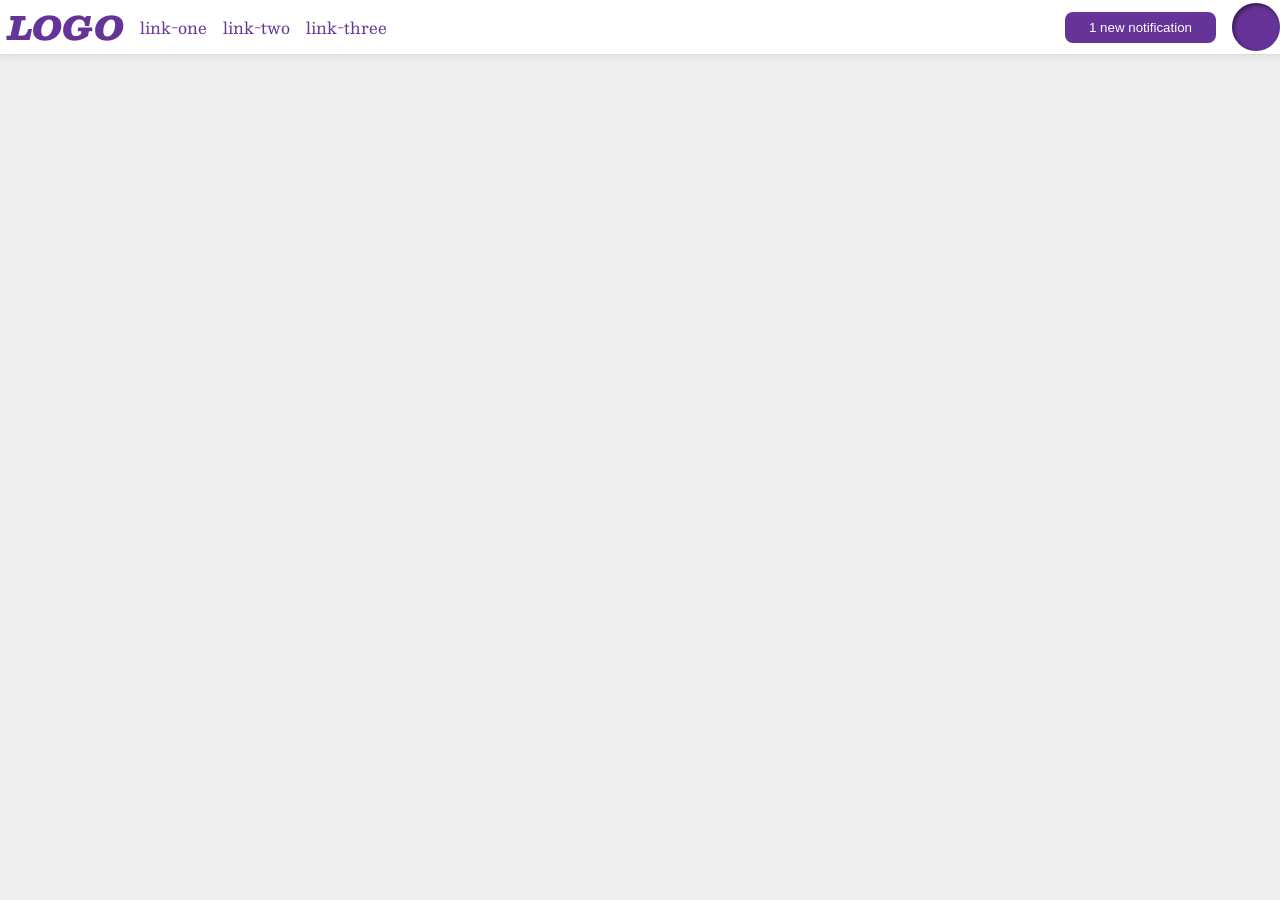
<file: flex/03-flex-header-2/index.html>
<!DOCTYPE html>
<html lang="en">
  <head>
    <meta charset="UTF-8">
    <meta http-equiv="X-UA-Compatible" content="IE=edge">
    <meta name="viewport" content="width=device-width, initial-scale=1.0">
    <title>Flex Header 2</title>
    <link rel="stylesheet" href="style.css">
  </head>
  <body>
    <div class="header">
      <div class = "left">
        <div class="logo">
          LOGO
        </div>
        <ul class="links">
          <li><a href="https://google.com">link-one</a></li>
          <li><a href="https://google.com">link-two</a></li>
          <li><a href="https://google.com">link-three</a></li>
        </ul>
      </div>
      <div class="right">
        <button class="notifications">
          1 new notification
        </button>
        <div class="profile-image"></div>
      </div>
    </div>
  </body>
</html>
</file>
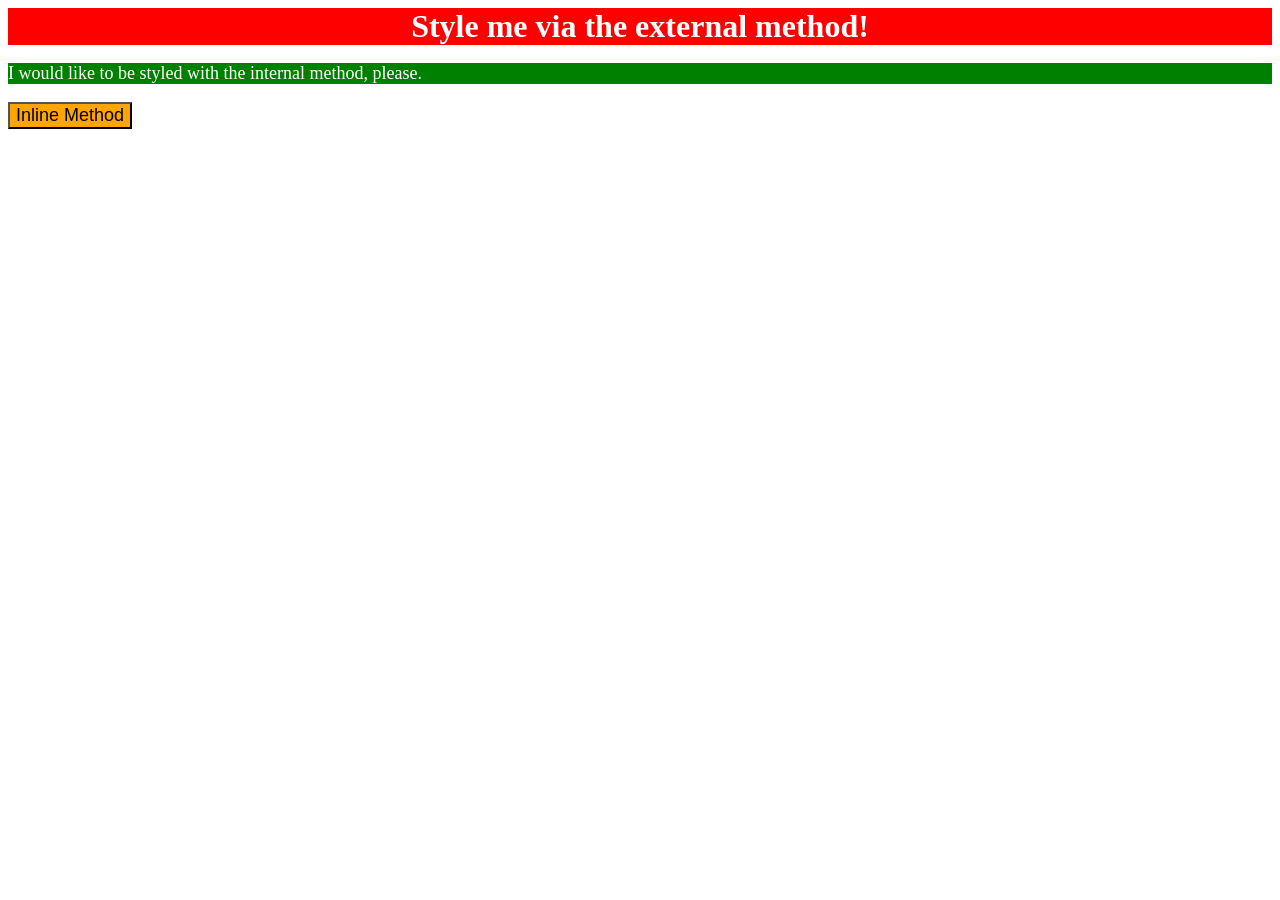
<file: foundations/01-css-methods/index.html>
<!DOCTYPE html>
<html lang="en">
  <head>
    <meta charset="UTF-8">
    <meta http-equiv="X-UA-Compatible" content="IE=edge">
    <meta name="viewport" content="width=device-width, initial-scale=1.0">
    <link rel="stylesheet" href="./style.css">
    <style>
      p
      {
        background-color: green;
        color: white;
        font-size: 18px;
      }
    </style>
    <title>Methods for Adding CSS</title>
  </head>
  <body>
    <div>Style me via the external method!</div>
    <p>I would like to be styled with the internal method, please.</p>
    <button style="background-color: orange; font-size: 18px;">Inline Method</button>
  </body>
</html>
</file>
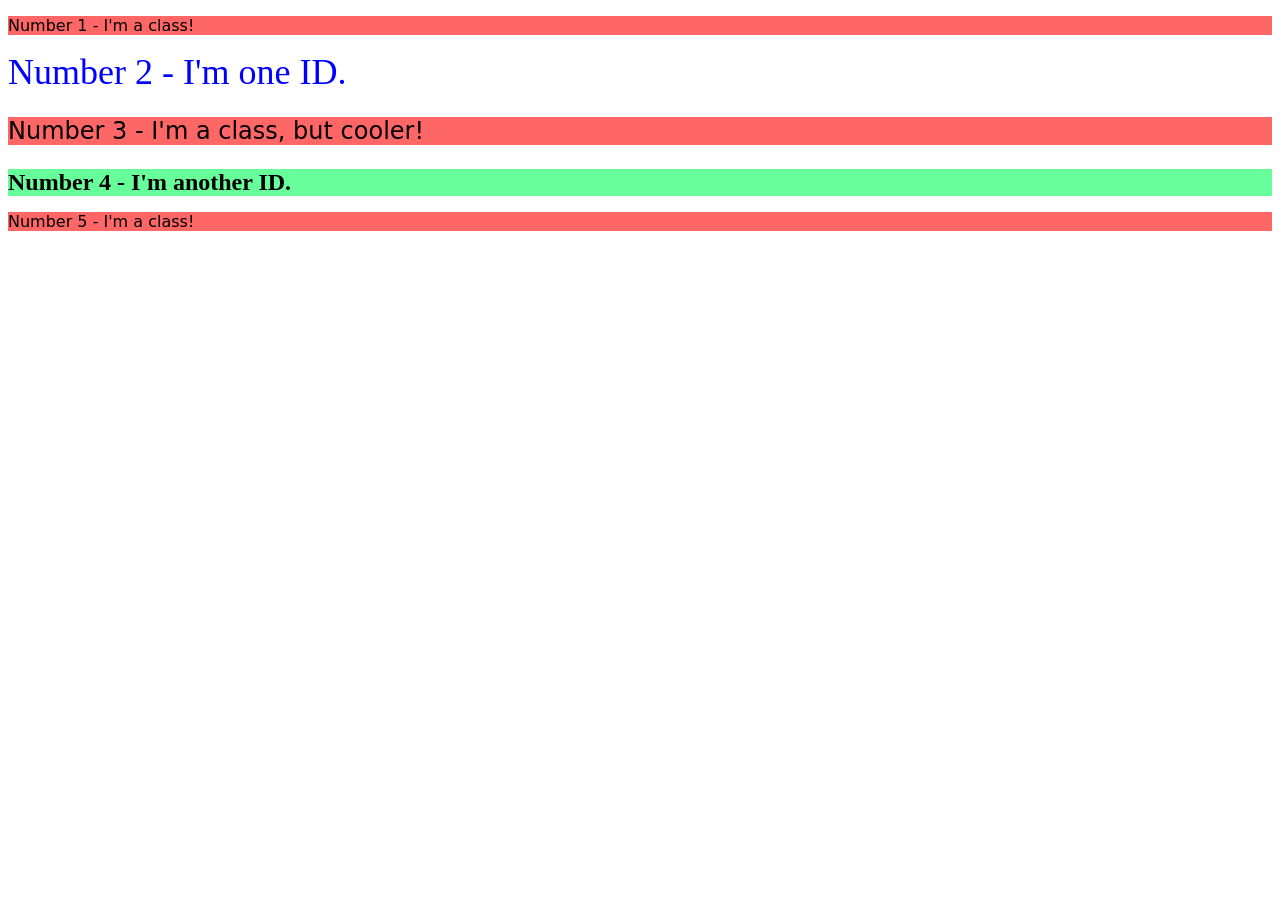
<file: foundations/02-class-id-selectors/index.html>
<!DOCTYPE html>
<html lang="en">
  <head>
    <meta charset="UTF-8">
    <meta http-equiv="X-UA-Compatible" content="IE=edge">
    <meta name="viewport" content="width=device-width, initial-scale=1.0">
    <title>Class and ID Selectors</title>
    <link rel="stylesheet" href="style.css">
  </head>
  <body>
    <p class="odd-num">Number 1 - I'm a class!</p>
    <div id="one">Number 2 - I'm one ID.</div>
    <p class="odd-num cool">Number 3 - I'm a class, but cooler!</p>
    <div id="two">Number 4 - I'm another ID.</div>
    <p class="odd-num">Number 5 - I'm a class!</p>
  </body>
</html>
</file>
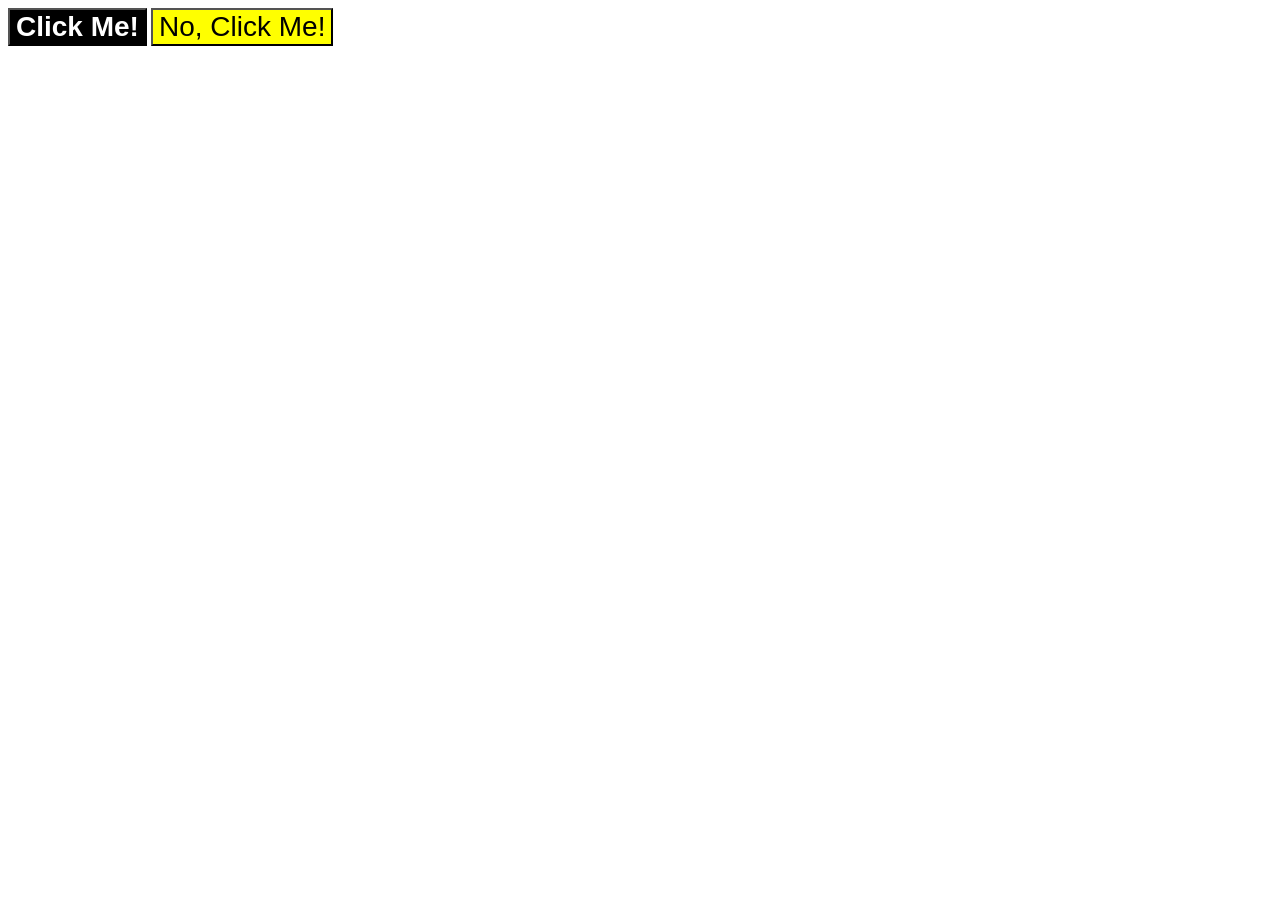
<file: foundations/03-grouping-selectors/index.html>
<!DOCTYPE html>
<html lang="en">
  <head>
    <meta charset="UTF-8">
    <meta http-equiv="X-UA-Compatible" content="IE=edge">
    <meta name="viewport" content="width=device-width, initial-scale=1.0">
    <title>Grouping Selectors</title>
    <link rel="stylesheet" href="style.css">
  </head>
  <body>
    <button class="one">Click Me!</button>
    <button class="two">No, Click Me!</button>
  </body>
</html>
</file>
<file: flex/03-flex-header-2/style.css>
/* this is some magical font-importing.  
you'll learn about it later. */
@import url('https://fonts.googleapis.com/css2?family=Besley:ital,wght@0,400;1,900&display=swap');

body {
  margin: 0;
  background: #eee;
  font-family: Besley, serif;
}

.header {
  background: white;
  border-bottom: 1px solid #ddd;
  box-shadow: 0 0 8px rgba(0,0,0,.1);
  display: flex;
  align-items: center;
  justify-content: space-between;
}

.profile-image {
  background: rebeccapurple;
  box-shadow: inset 2px 2px 4px rgba(0,0,0,.5);
  border-radius: 50%;
  width: 48px;
  height: 48px;
}

.logo {
  color: rebeccapurple;
  font-size: 32px;
  font-weight: 900;
  font-style: italic;
  margin-left: 8px;
}

button {
  border: none;
  border-radius: 8px;
  background: rebeccapurple;
  color: white;
  padding: 8px 24px;
}

a {
  /* this removes the line under our links */
  text-decoration: none;
  color: rebeccapurple;
}

ul {
  list-style-type: none;
  display: flex;
  gap: 16px;
  margin: 0;
  padding: 0;
}
.right,
.left
{
  display: flex;
  gap: 16px;
  align-items: center;
}
</file>
<file: foundations/01-css-methods/style.css>
div
{
    background-color:red;
    color:white;
    font-size: 32px;
    font-weight: bold;
    text-align: center;
}
</file>
<file: foundations/02-class-id-selectors/style.css>
.odd-num
{
    background-color: #ff6666;
    font-family: Verdana, "DejaVu Sans",sans-serif;
}
.odd-num.cool
{
    font-size: 24px;
}

#one
{
    color: rgb(0, 0,255);
    font-size: 36px;
}

#two
{
    background-color: #66ff99;
    font-size: 24px;
    font-weight: bold;
}
</file>
<file: foundations/03-grouping-selectors/style.css>
.one,
.two
{
    font-size: 28px;
    font-family: Helvetica,"times new roman",sans-serif;
}

.one
{
    background-color: hsl(0, 0%, 0%);
    color: white;
    font-weight: bold; 
}

.two
{
    background-color: yellow;
}
</file>
